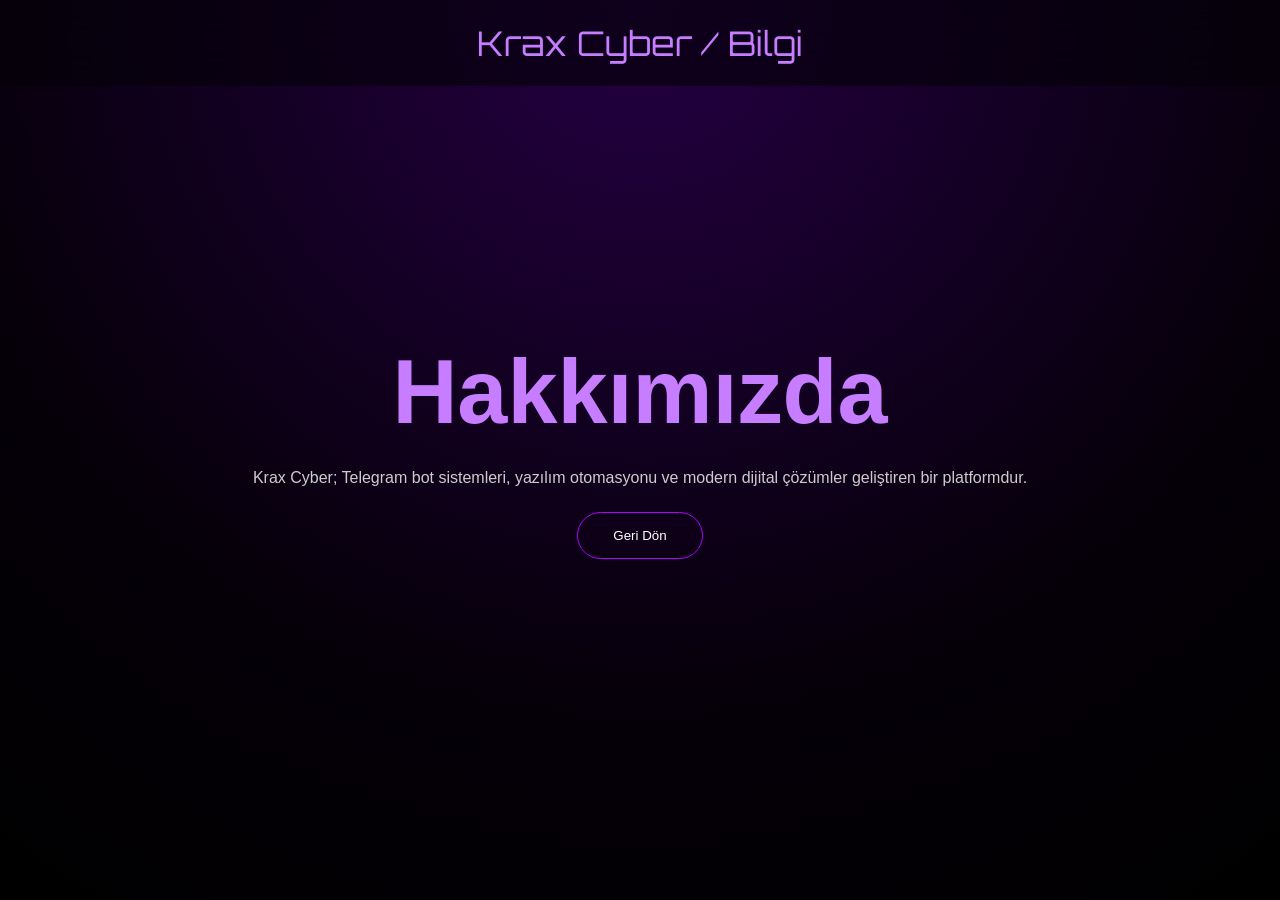
<file: info.html>
<!DOCTYPE html>
<html lang="tr">

<head>
<meta charset="UTF-8">
<meta name="viewport" content="width=device-width, initial-scale=1.0">
<title>Krax Cyber - Bilgi</title>

<link href="https://fonts.googleapis.com/css2?family=Orbitron:wght@400;600;800&display=swap" rel="stylesheet">
<link rel="stylesheet" href="style.css">
</head>

<body class="page">

<header>
  <div class="title">Krax Cyber / Bilgi</div>
</header>

<section class="hero">
  <div class="center">

    <h1>Hakkımızda</h1>

    <p>
      Krax Cyber; Telegram bot sistemleri, yazılım otomasyonu ve modern dijital çözümler geliştiren bir platformdur.
    </p>

    <div class="buttons">
      <button onclick="goBack()">Geri Dön</button>
    </div>

  </div>
</section>

<script src="script.js"></script>
</body>
</html>
</file>
<file: style.css>
*{
margin:0;
padding:0;
box-sizing:border-box;
font-family:Arial, Helvetica, sans-serif;
}

body{
background:radial-gradient(circle at top,#250044,#050008 65%,#000);
color:white;
overflow:hidden;
}

/* ================= INTRO ================= */

#intro{
position:fixed;
width:100%;
height:100vh;
background:radial-gradient(circle,#3a0066,#020003);
display:flex;
align-items:center;
justify-content:center;
z-index:99999;
transition:opacity 1s ease, transform 1s ease, filter 1s ease;
}

#intro.hide{
opacity:0;
transform:scale(1.25);
filter:blur(25px);
pointer-events:none;
visibility:hidden;
}

/* ================= MAIN ENTRY (IMPORTANT FIX) ================= */

header,
.hero,
.ticker{
opacity:0;
transform:scale(1.08);
filter:blur(18px);
transition:1.2s ease;
}

/* intro bittikten sonra JS bunu ekler */
body.loaded header,
body.loaded .hero,
body.loaded .ticker{
opacity:1;
transform:scale(1);
filter:blur(0);
}

/* ================= HEADER ================= */

header{
position:fixed;
top:0;
width:100%;
display:flex;
justify-content:center;
padding:22px 0;
background:rgba(5,0,10,.65);
backdrop-filter:blur(18px);
z-index:100;
}

.title{
font-family:'Orbitron', sans-serif;
font-size:34px;
color:#c77dff;
}

/* ================= HERO ================= */

.hero{
height:100vh;
display:flex;
align-items:center;
justify-content:center;
text-align:center;
}

.center{max-width:800px;}

.hero h1{
font-size:90px;
color:#c77dff;
}

.hero h2{font-size:35px;}

.hero p{color:#ccc;margin:25px 0;}

.buttons{
display:flex;
gap:15px;
justify-content:center;
}

button{
padding:15px 35px;
border:1px solid #b000ff;
background:transparent;
color:white;
border-radius:30px;
cursor:pointer;
transition:.3s;
}

button:hover{
background:rgba(160,0,255,.35);
}

/* ================= TICKER ================= */

.ticker{
position:fixed;
bottom:0;
width:100%;
background:rgba(10,0,20,.85);
padding:12px 0;
overflow:hidden;
}

.ticker-text{
white-space:nowrap;
display:inline-block;
padding-left:100%;
animation:scroll 18s linear infinite;
color:#c77dff;
}

/* ================= INTRO ANIM ================= */

.loader3d{
width:260px;
height:260px;
display:flex;
align-items:center;
justify-content:center;
animation:float 3s infinite;
}

.holo-ring{
position:absolute;
width:100%;
height:100%;
border-radius:50%;
border:2px solid rgba(170,0,255,.8);
animation:spin3d 4s linear infinite;
}

.logo-core img{
width:140px;
height:140px;
border-radius:50%;
}

.scan-line{
position:absolute;
width:160px;
height:2px;
background:linear-gradient(90deg,transparent,#c77dff,transparent);
animation:scan 2s linear infinite;
}

/* ================= ANIMATIONS ================= */

@keyframes scroll{
0%{transform:translateX(0);}
100%{transform:translateX(-100%);}
}

@keyframes spin3d{
0%{transform:rotateX(65deg) rotateZ(0);}
100%{transform:rotateX(65deg) rotateZ(360deg);}
}

@keyframes float{
0%{transform:translateY(0);}
50%{transform:translateY(-12px);}
100%{transform:translateY(0);}
}

@keyframes scan{
0%{top:20%;}
100%{top:80%;}
}
</file>
